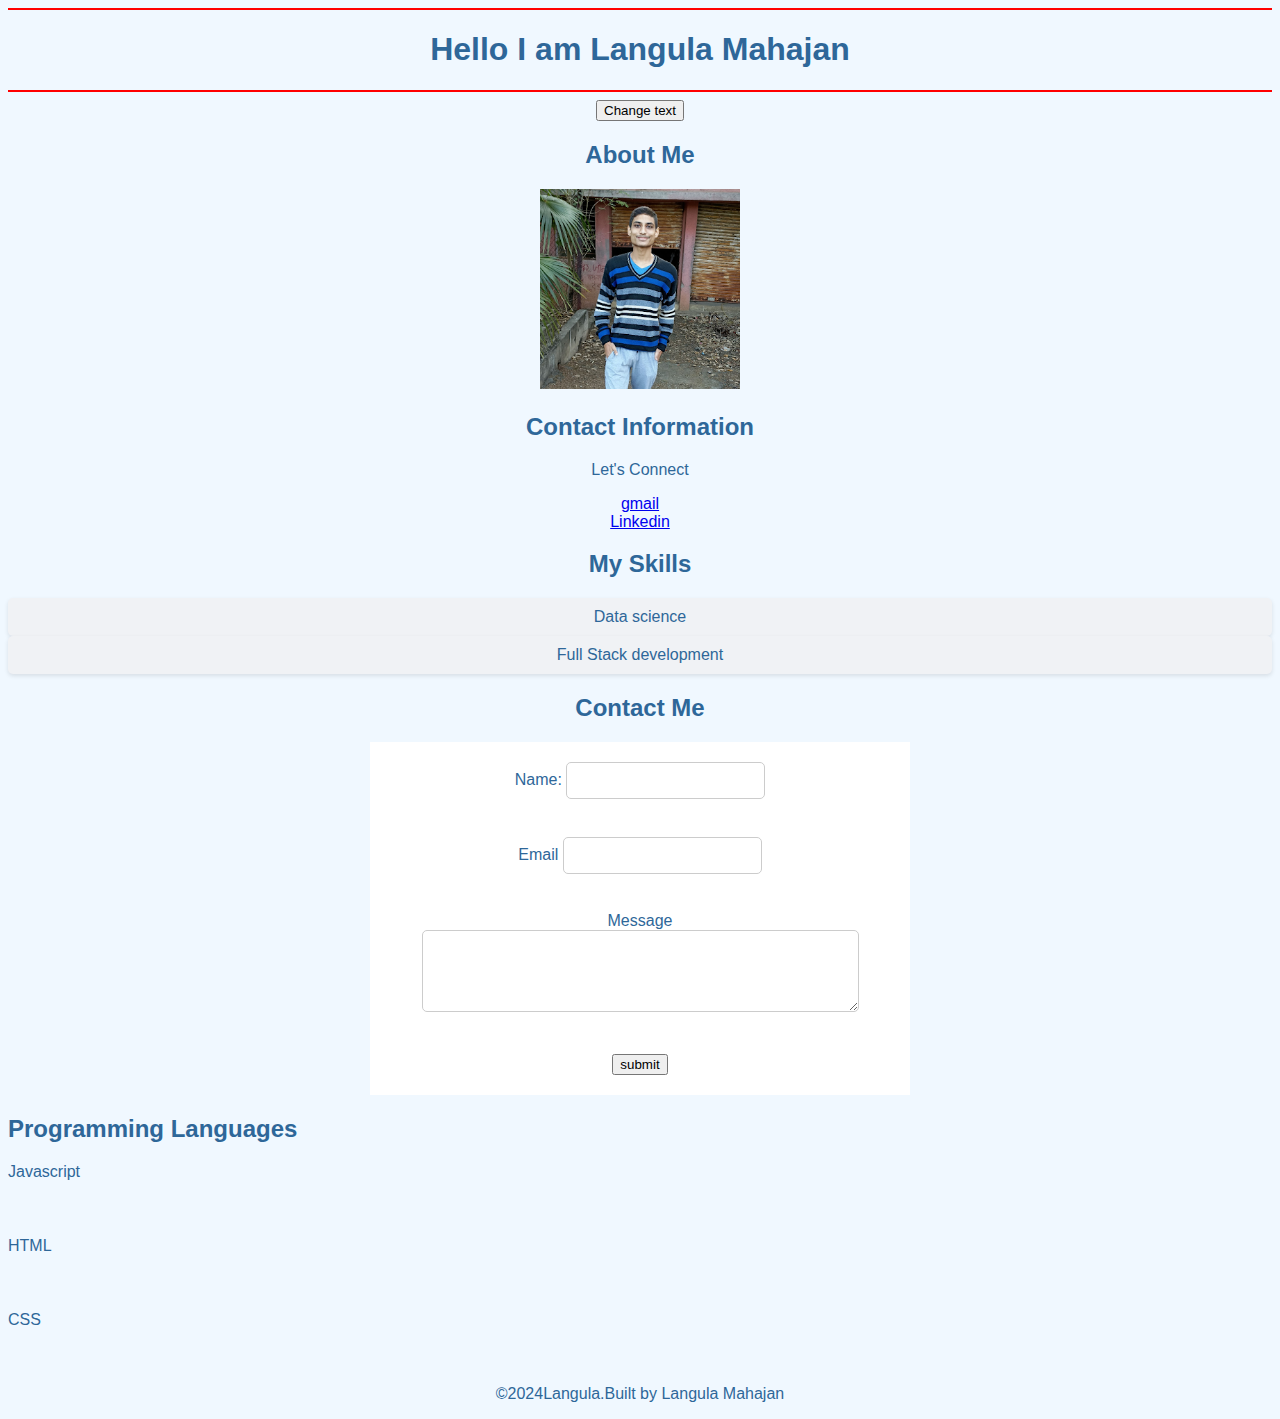
<file: index.html>
<!DOCTYPE html>
<html lang="en">
<head>
    <meta charset="UTF-8">
    <meta name="viewport" content="width=device-width, initial-scale=1.0">
    <title>Langula Mahajan Website</title>
    <link rel="stylesheet" href="style.css">
</head>
<body>
    <center>
    <header>
        <hr color="red",size="20"></hr>
        <h1>Hello I am Langula Mahajan</h1>
    </header>
         <hr color="red",size="20"></hr>
   </center>
<header>
    </body>
    <button id="changeTextButton">Change text</button>
    <script src="script.js"></script>
     <section id="about"><h2>About Me</h2>
         <img src="image.png"width="200"height="200"></img>    
    </section>
    </center>
    
    <section>
        <h2>Contact Information</h2>
        <p>Let's Connect</p>
        <section>
        <a href="langulamahajan@gmail.com"class="email-button">gmail</a>
        </section>
        <section>
        <a href="https://www.linkedin.com/in/langula-mahajan-9b2610279/">Linkedin</a>
    </section>
    <section>
        <h2>My Skills</h2>
                <div class="Skills-list">
                   <ul class="Skills-list">
                   <li>Data science</li>
                   <li>Full Stack development</li>
                   
             </ul>
              </td>
        </tr>
    </section>
    <h2>Contact Me</h2>
    <form>
    <label for="name">Name:</label>
    <input type="text" id="name" name="name"><br><br>
    <label for="email">Email</label>
    <input type="email"id="email"name="email"><br><br>
    <label for="message">Message</label><br>
    <textarea id="message"name="message"rows="4"cols="50"></textarea><br><br>
    <button type="Submit">submit</button>
    </label>
    </form>
</section>

<section id="programming-languages">
    <h2>Programming Languages</h2>
    <div class="skill">
        <p>Javascript</p>
        <div class="progress-bar" data-progress="80"></div>
    </div>
    <div class="skill">
        <p>HTML</p>
        <div class="progress-bar" data-progress="90"></div>
    </div>
    <div class="skill">
        <p>CSS</p>
        <div class="progress-bar" data-progress="60"></div>
    </div>
</section>
<footer> 
    <p>&copy;2024Langula.Built by Langula Mahajan</p>
</footer>

<div id="dark-mode-toggle" class="dark-mode-toggle">
    <i class="fas fa-moon"></i>
</div>

</body>
</html>


</body>
</html>
</file>
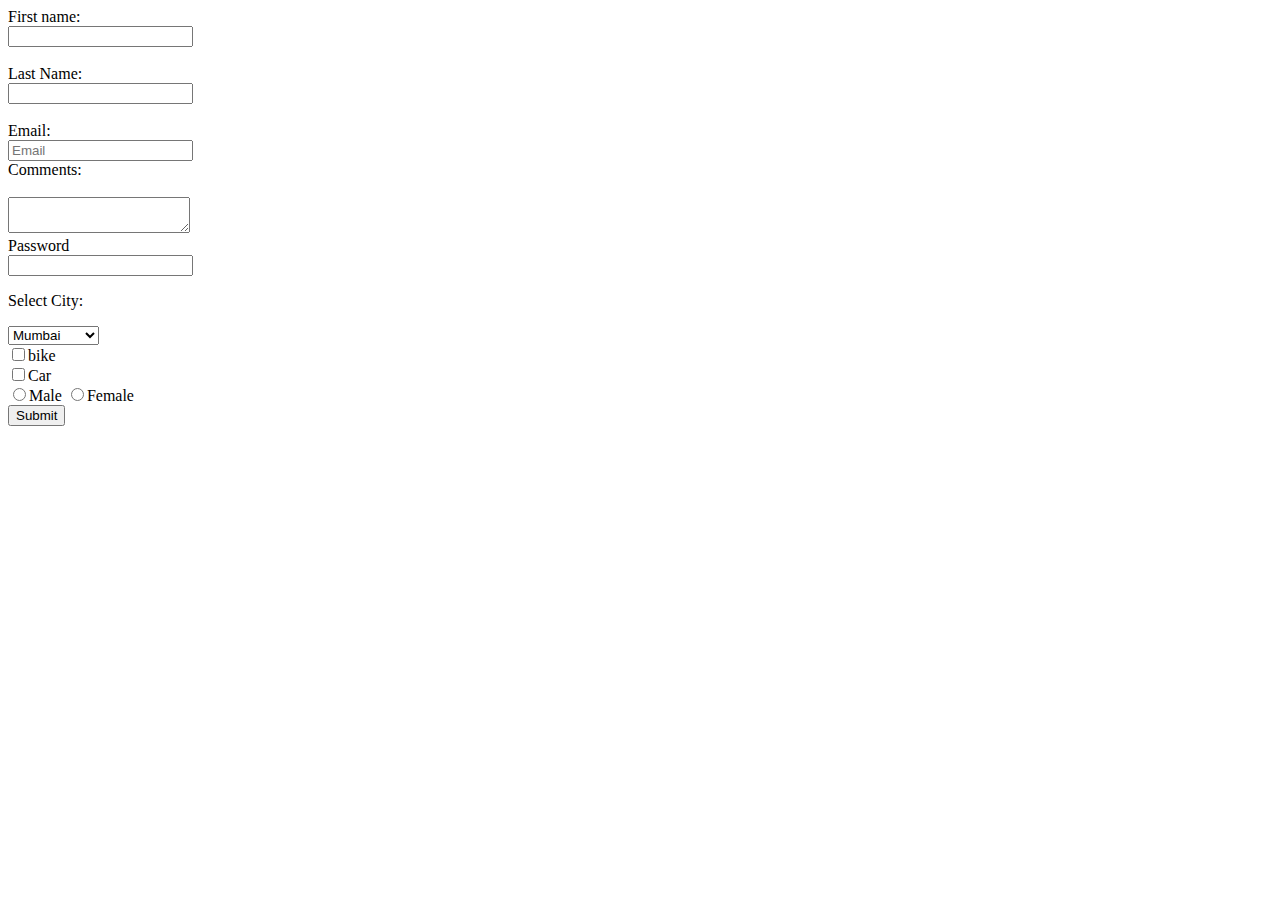
<file: forms.html>
<!DOCTYPE html>
<html lang="en">
<head>
    <meta charset="UTF-8">
    <meta name="viewport" content="width=device-width, initial-scale=1.0">
    <title>HTML Forms</title>
</head>
<body>
    <form action="index.html">
        <label for="fname">First name:</label><br>
        <input type="text"id="fname"value=""><br><br>
        <label for="lname">Last Name:</label><br>
        <input type="text"id="lname"value=""><br><br>
        <label for ="email">Email:</label><br>
        <input type="email"name="txtName"placeholder="Email"><br>
        <label for="Comments">Comments:</label><br><br>
        <textarea name="txtComments"maxlength="500"></textarea>
        <br>
        <label for="pass">Password</label><br>
        
        <input type="password"id="password"name="password"required><br>
        <p>Select City:</p>
        <select name="City">
            <option selected>Mumbai</option>
            <option>Bangalore</option>
            <option> Pune </option>
            <option>Chattisgarh</option>
            <option >Nagpur</option>
        </select><br>
        
        <input type="checkbox"name="bike"value="bike">bike<br>
        <input type="checkbox"name="car"value="car">Car<br>
        <input type="radio"name="sex"value="male">Male
        <input type="radio"name="sex"value="female">Female<br>

        <input type="submit"value="Submit">
    </form>
</body>
</html>
</file>
<file: style.css>
body
{
    font-family: 'Poppins',sans-serif;
    background-color: aliceblue;
    color:black
}    
header,footer
{
    background: linear-gradient(to right,color:purple,color:red);
    color:rgb(46, 103, 153);
    text-align: center;
}
h3,h2{
    font-weight: 700;
}
a:hover{
    color: blue;
    text-decoration: undrline;
}
ul
{
    list-style: none;
    padding: 0;
    text-align: center;
}
ul li{
    display:inline block;
    background: #f0f2f5;
    padding:10px 15px;
    border-radius:5px;
    box-shadow:0 2px 4px rgba(0,0,0,0.1);
}
form
{
    max-width: 500px;
    margin:20px auto;
    padding:20px;
    background:#fff;
    box-shadow: 0 5px 15px rgb(black);
}
form input[type="text"],
form input[type="email"],
form textarea{
    width:calc(100%-20px);
    padding:10px;
    margin-bottom: 20px;
    border:1px solid #ccc;
    border-radius: 5px;
}

@keyframes scrollAnimation{
    0%{
        transform:translateX(100vw);

    }
    100%{
        transform:translateX(-100%);
    }
}
.dark-mode{
    background-color: black;
    color:#fff;
}
.dark-mode button{
    background-color: #555;
    color:#fff;
}

#programming-languages{
    margin-top: 50px auto;
    max-width: 600px;
    text-align: left;
}
#programming-languages .skill{
    margin-bottom: 20px;
}
#programming-languages .progress-bar{
    width:100%;
    height:20px;
    background: linear-gradient(to right,:purple,red);
    border-radius:10px;
}
</file>
